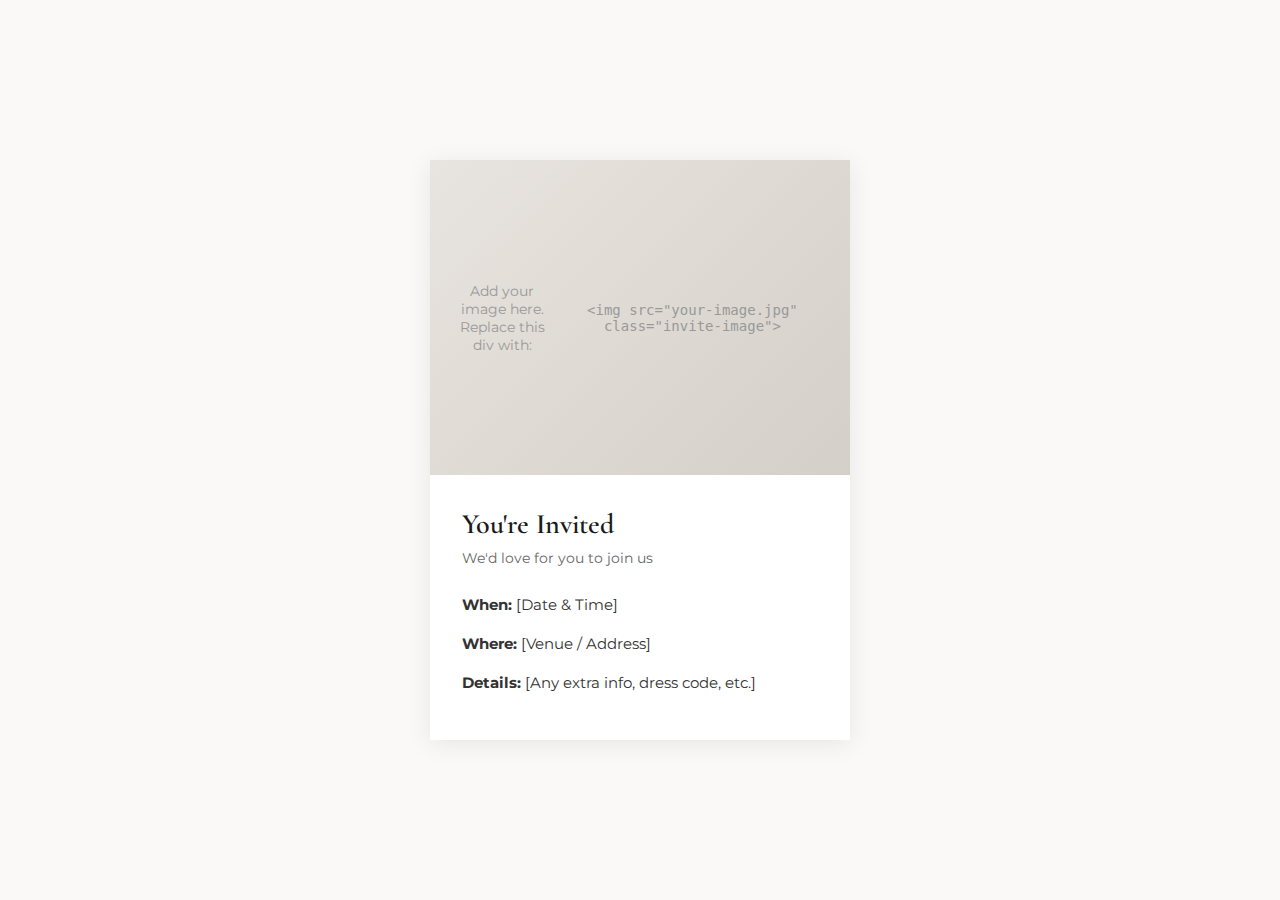
<file: invite-with-image.html>
<!DOCTYPE html>
<html lang="en">
<head>
    <meta charset="UTF-8">
    <meta name="viewport" content="width=device-width, initial-scale=1.0">
    <title>Invitation</title>
    <link rel="preconnect" href="https://fonts.googleapis.com">
    <link rel="preconnect" href="https://fonts.gstatic.com" crossorigin>
    <link href="https://fonts.googleapis.com/css2?family=Cormorant+Garamond:ital,wght@0,400;0,600;1,400&family=Montserrat:wght@400;500;600&display=swap" rel="stylesheet">
    <style>
        /* Print-optimised: A5-ish portrait for invites */
        @page {
            size: A5 portrait;
            margin: 0;
        }

        * {
            margin: 0;
            padding: 0;
            box-sizing: border-box;
        }

        body {
            font-family: 'Montserrat', sans-serif;
            background: #faf9f7;
            min-height: 100vh;
            display: flex;
            justify-content: center;
            align-items: center;
            padding: 24px;
        }

        .invite {
            width: 100%;
            max-width: 420px;
            background: #fff;
            box-shadow: 0 4px 24px rgba(0,0,0,0.08);
            overflow: hidden;
        }

        /* Image section – replace src with your image path */
        .invite-image {
            width: 100%;
            aspect-ratio: 4/3;
            object-fit: cover;
            display: block;
        }

        .invite-image-placeholder {
            width: 100%;
            aspect-ratio: 4/3;
            background: linear-gradient(135deg, #e8e4df 0%, #d4cfc8 100%);
            display: flex;
            align-items: center;
            justify-content: center;
            color: #999;
            font-size: 14px;
            text-align: center;
            padding: 20px;
        }

        .invite-body {
            padding: 32px;
        }

        .invite-title {
            font-family: 'Cormorant Garamond', serif;
            font-size: 28px;
            font-weight: 600;
            color: #1a1a1a;
            margin-bottom: 8px;
        }

        .invite-subtitle {
            font-size: 14px;
            color: #666;
            margin-bottom: 24px;
        }

        .invite-details {
            font-size: 15px;
            line-height: 1.8;
            color: #333;
        }

        .invite-details p {
            margin-bottom: 12px;
        }

        /* Hide shadows and simplify for print */
        @media print {
            body {
                background: #fff;
                padding: 0;
            }
            .invite {
                max-width: 100%;
                box-shadow: none;
            }
        }
    </style>
</head>
<body>
    <div class="invite">
        <!-- Option A: Use your own image – put it in the project folder and use e.g. -->
        <!-- <img src="your-image.jpg" alt="Invitation" class="invite-image"> -->

        <!-- Option B: Placeholder until you add your image -->
        <div class="invite-image-placeholder">
            Add your image here.<br>
            Replace this div with:<br>
            <code>&lt;img src="your-image.jpg" class="invite-image"&gt;</code>
        </div>

        <div class="invite-body">
            <h1 class="invite-title">You're Invited</h1>
            <p class="invite-subtitle">We'd love for you to join us</p>
            <div class="invite-details">
                <p><strong>When:</strong> [Date & Time]</p>
                <p><strong>Where:</strong> [Venue / Address]</p>
                <p><strong>Details:</strong> [Any extra info, dress code, etc.]</p>
            </div>
        </div>
    </div>
</body>
</html>
</file>
